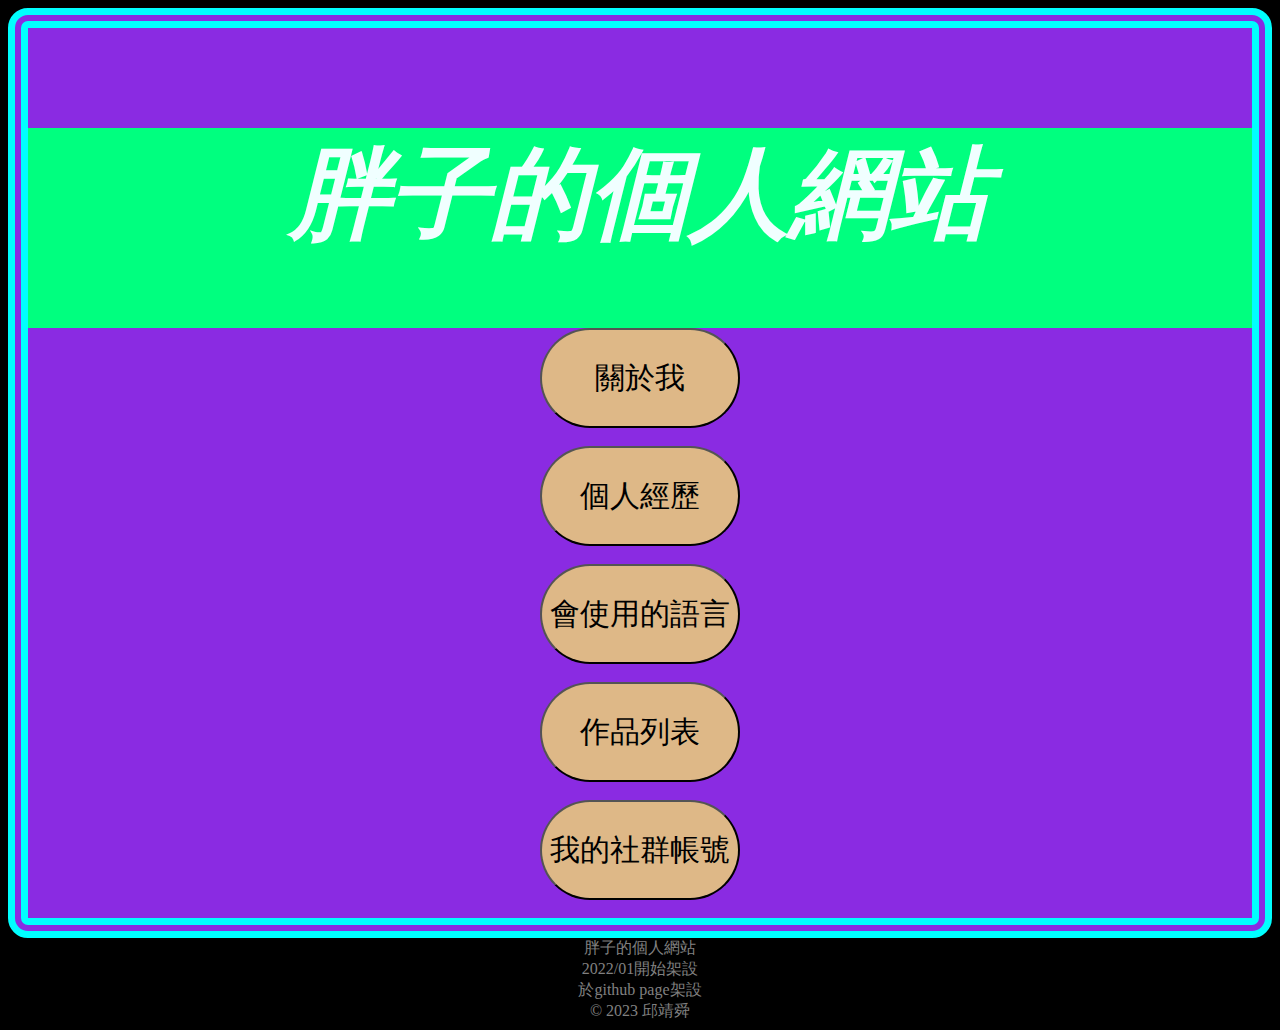
<file: index.html>
<!DOCTYPE html>
<html>
<head>

<script src="js.js"></script>
<link rel="stylesheet" href="style.css">

<meta charset="utf-8">
<title>胖子的個人網站</title>
<script>
// 上滑

    $(function(){
        $('#BackTop').click(function(){ 
            $('html,body').animate({scrollTop:0}, 333);
        });
        $(window).scroll(function() {
            if ( $(this).scrollTop() > 1 ){
                $('#BackTop').fadeIn(222);
            } else {
                $('#BackTop').stop().fadeOut(222);
            }
        }).scroll();
    });
// 開啟收回
$(document).ready(function(){$("#oabout").click(function(){$("#about").slideDown("slow")})})
$(document).ready(function(){$("#cabout").click(function(){$("#about").slideUp("slow")})})
$(document).ready(function(){$("#ohistory").click(function(){$("#history").slideDown("slow")})})
$(document).ready(function(){$("#chistory").click(function(){$("#history").slideUp("slow")})})
$(document).ready(function(){$("#ocode").click(function(){$("#code").slideDown("slow")})})
$(document).ready(function(){$("#ccode").click(function(){$("#code").slideUp("slow")})})
$(document).ready(function(){$("#ocon").click(function(){$("#con").slideDown("slow")})})
$(document).ready(function(){$("#ccon").click(function(){$("#con").slideUp("slow")})})
$(document).ready(function(){$("#olist").click(function(){$("#list").slideDown("slow")})})
$(document).ready(function(){$("#clist").click(function(){$("#list").slideUp("slow")})})
// 顏色

</script>
</script>
</head>
<body>
<div class="in">
<!-- 上面的東西 -->
<div class="title" style="background-color: springgreen;";>
<p>胖子的個人網站</p>
</div>
<!-- 上面的東西 結束 -->
<button class="b" id="oabout">關於我</button><br>
<div class="inside" id="about">本名:邱靖舜<br>一個超胖的人(超過100kg)，目前就讀於台北市立中正高中<br>喜歡寫程式、吃東西、睡覺、看vtuber<br>非常不擅長美術(這個ui應該就看得出來了)、國文(這篇文章應該也看得出來)<br><br>喜歡的科目:英文、數學、自然、社會(尤其是歷史)、多元選修<br>不喜歡的科目:國文、美術<br>
<button id="cabout">關閉</button><br>
</div>
<br>
<button class="b" id="ohistory">個人經歷</button><br>
<div class="inside" id="history">國一:圖書股長<br>國二:體育股長、資訊股長<br>國三:衛生股長<br>高一到高二:資訊股長<br>
<button id="chistory">關閉</button><br>
</div>
<br>
<button class="b" id="ocode">會使用的語言</button><br>
<div class="inside" id="code">中文<br>ENGLISH<br>php<br>html<br>js(jquery)<br>css(會但不會適當運用)<br>sql<br>
<button id="ccode">關閉</button><br>
</div>
<br>
<button class="b" id="olist">作品列表</button><br>
<div class="inside" id="list">
<a href=https://zzis.azurewebsites.net>{中正資研官網}:https://zzis.azurewebsites.net/</a><br>
<a href="http://211.72.92.93/">{[失效]2021高一上自主學習}學生學習交流網站(非官方):http://211.72.92.93/</a><br>
<a href=https://www.friedshrimp.ga>{[失效]炸蝦伺服器}炸蝦伺服器官方網站(手機頁面):https://www.friedshrimp.ga/</a><br>
<a href="https://github.com/chiu20060726/bad-apple">{111-1資訊報告 bad apple in C++}:https://github.com/chiu20060726/bad-apple</a>
<br>
<a href="https://github.com/chiu20060726/LoRa-project">{科展+青培 LoRa Emergency connection}https://github.com/chiu20060726/LoRa-project</a>
<br>
<button id="clist">關閉</button>
</div>
<!-- <br> -->
<!-- <a href="post.html"><button class="b">胖子の混沌邏輯小領域</button></a> -->
<!-- <br> -->
<br>
<button class="b" id="ocon">我的社群帳號</button><br>
<div class="inside" id="con">
discord:csc20060726#0278<br>
<a href="https://twitter.com/chiu_20060726">twitter:@chiu_20060726</a><br>
<a href="https://www.instagram.com/chiu20060726/">IG:chiu20060726</a><br>
<a href="https://github.com/chiu20060726">Github:chiu20060726</a>
<button id="ccon">關閉</button>
</div>

<br>
<!-- 下方的東西 -->
</div>
<button type="button" id="BackTop" class="toTop-arrow"></button>
<div class="down">
胖子的個人網站<br>2022/01開始架設<br>於github page架設<br>© 2023 邱靖舜<br>

<!-- 下方的東西 結束 -->
</div>
</body>
</html>
</file>
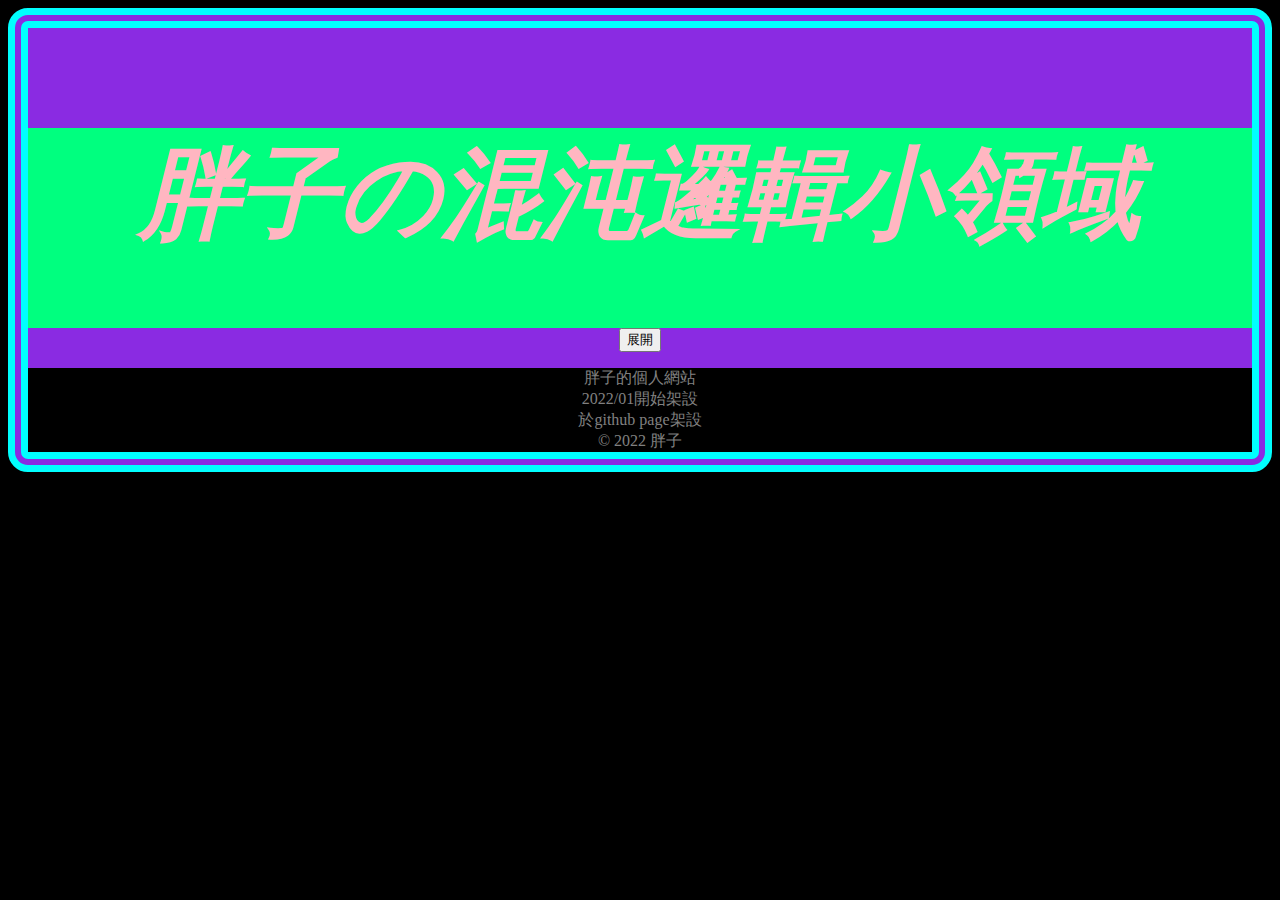
<file: post.html>
<!DOCTYPE html>
<html>
<head>

<script src="js.js"></script>
<link rel="stylesheet" href="style.css">
<style>

</style>
<meta charset="utf-8">
<title>胖子的個人網站</title>
<script>
// 上滑

    $(function(){
        $('#BackTop').click(function(){ 
            $('html,body').animate({scrollTop:0}, 333);
        });
        $(window).scroll(function() {
            if ( $(this).scrollTop() > 1 ){
                $('#BackTop').fadeIn(222);
            } else {
                $('#BackTop').stop().fadeOut(222);
            }
        }).scroll();
    });
// 開啟收回

</script>
</script>
</head>
<body>
<div class="in">
<!-- 上面的東西 -->
<div class="title" style="background-color: springgreen;";>

<a href="index.html"><p>胖子の混沌邏輯小領域</p></a>
</div>
<!-- 上面的東西 結束 -->
<button id="o">展開</button>
<p></p>
<div class="inside" id="">
<button id="c">關閉</button>
</div>


<!-- 下方的東西 -->

<button type="button" id="BackTop" class="toTop-arrow"></button>
<div class="down">
胖子的個人網站<br>2022/01開始架設<br>於github page架設<br>© 2022 胖子<br>
</div>
<!-- 下方的東西 結束 -->
</div>
</body>
</html>
</file>
<file: style.css>
.title{
	background-color: aqua;
	font-size: 100px;
	font-weight: 900;
	height: 200px;
	font-style: italic;
}
.inside{
	display: none;
}
html{
	background-color: black;
	text-align: center;
	color: azure;
}
button{
	cursor: pointer;
}
a{
	text-decoration: none;
	color: lightpink;
}
.b{
	background-color: burlywood;
	cursor: pointer;
	width: 200px;
	height: 100px;
	border-radius: 80px;
	font-size: 30px;
	font-weight: 300;
}
/* back to top */
.toTop-arrow {
	width: 3.5rem;
	height: 3.5rem;
	padding: 0;
	margin: 0;
	border: 0;
	border-radius: 33%;
	opacity: 0.6;
	background: #000;
	cursor: pointer;
	position:fixed;
	right: 1rem;
	bottom: 1rem;
	display: none;
}
.toTop-arrow::before, .toTop-arrow::after {
	width: 31px;
	height: 7px;
	border-radius: 3px;
	background: #f90;
	position: absolute;
	content: "";
}
.toTop-arrow::before {
	transform: rotate(-45deg) translate(0, -50%);
	left: 0.4rem;
}
.toTop-arrow::after {
	transform: rotate(45deg) translate(0, -50%);
	right: 0.4rem;
}
.toTop-arrow:focus {outline: none;}
.down{
    background-color: black;
	color: gray;

}
.in{
	border-style: double;
	border-color: aqua;
	border-width: 20px;
	border-radius: 20px;
	background-color: blueviolet;
}
</file>
